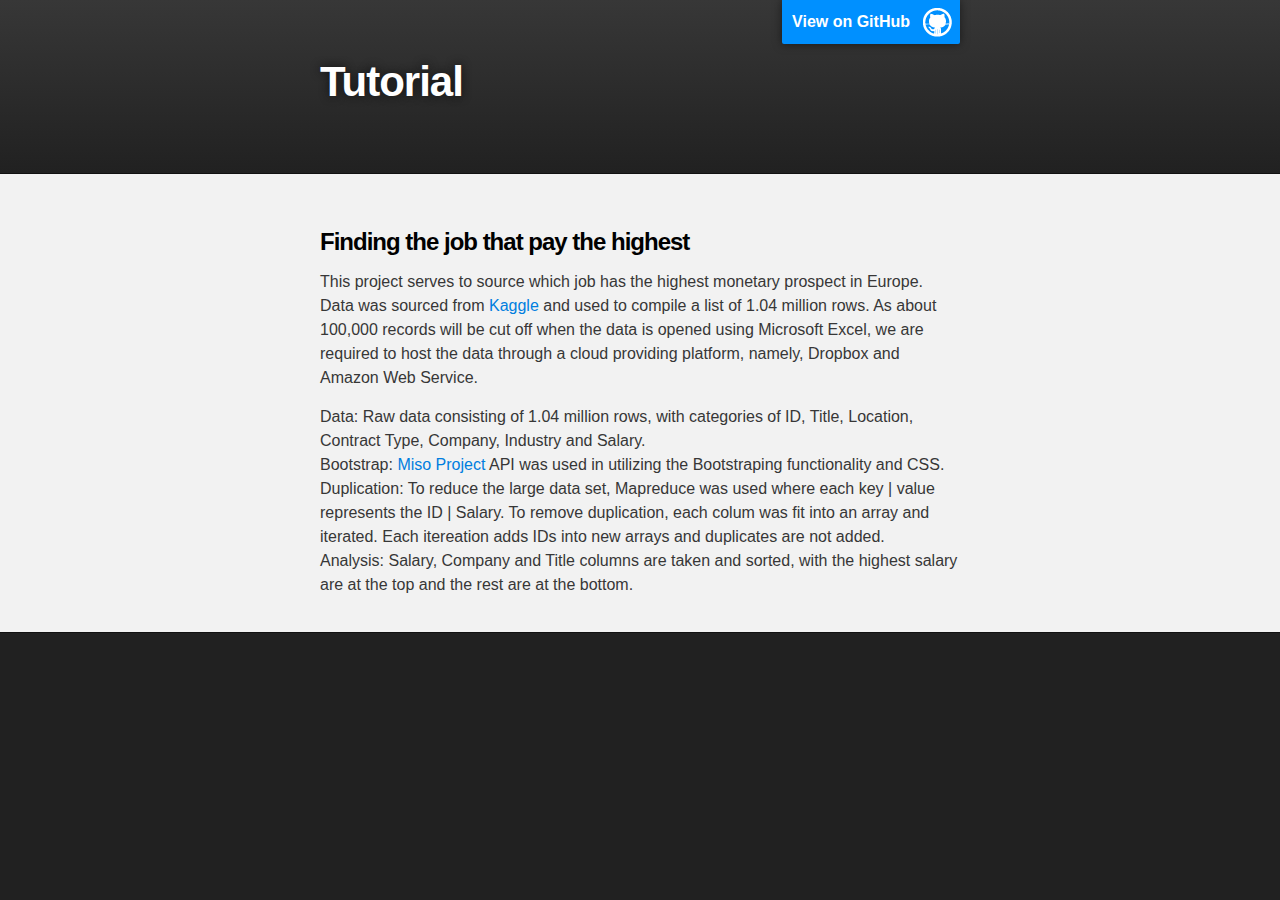
<file: index.html>
<!DOCTYPE html>
<html>

  <head>
    <meta charset='utf-8' />
    <meta http-equiv="X-UA-Compatible" content="chrome=1" />
    <meta name="description" content="Cloud : " />

    <link rel="stylesheet" type="text/css" media="screen" href="stylesheets/stylesheet.css">

    <title>Tutorial</title>
  </head>

  <body>

    <!-- HEADER -->
    <div id="header_wrap" class="outer">
        <header class="inner">
          <a id="forkme_banner" href="https://github.com/bencees/cloud">View on GitHub</a>

          <h1 id="project_title">Tutorial</h1>
          <h2 id="project_tagline"></h2>

        </header>
    </div>

    <!-- MAIN CONTENT -->
    <div id="main_content_wrap" class="outer">
      <section id="main_content" class="inner">
        <h3>Finding the job that pay the highest</h3>
        
        <p>This project serves to source which job has the highest monetary prospect in Europe. Data was sourced from <a href="https://www.kaggle.com/c/job-salary-prediction/data">Kaggle</a> and used to compile a list of 1.04 million rows. As about 100,000 records will be cut off when the data is opened using Microsoft Excel, we are required to host the data through a cloud providing platform, namely, Dropbox and Amazon Web Service.  </p>

<p>Data: Raw data consisting of 1.04 million rows, with categories of ID, Title, Location, Contract Type, Company, Industry and Salary. </br>
  Bootstrap: <a href="http://misoproject.com/">Miso Project </a>API was used in utilizing the Bootstraping functionality and CSS. 
  </br>Duplication: To reduce the large data set, Mapreduce was used where each key | value represents the ID | Salary. To remove duplication, each colum was fit into an array and iterated. Each itereation adds IDs into new arrays and duplicates are not added. 
  </br> Analysis: Salary, Company and Title columns are taken and sorted, with the highest salary are at the top and the rest are at the bottom. 
</p>


  </body>
</html>
</file>
<file: stylesheets/stylesheet.css>
/*******************************************************************************
Slate Theme for GitHub Pages
by Jason Costello, @jsncostello
*******************************************************************************/

@import url(pygment_trac.css);

/*******************************************************************************
MeyerWeb Reset
*******************************************************************************/

html, body, div, span, applet, object, iframe,
h1, h2, h3, h4, h5, h6, p, blockquote, pre,
a, abbr, acronym, address, big, cite, code,
del, dfn, em, img, ins, kbd, q, s, samp,
small, strike, strong, sub, sup, tt, var,
b, u, i, center,
dl, dt, dd, ol, ul, li,
fieldset, form, label, legend,
table, caption, tbody, tfoot, thead, tr, th, td,
article, aside, canvas, details, embed,
figure, figcaption, footer, header, hgroup,
menu, nav, output, ruby, section, summary,
time, mark, audio, video {
  margin: 0;
  padding: 0;
  border: 0;
  font: inherit;
  vertical-align: baseline;
}

/* HTML5 display-role reset for older browsers */
article, aside, details, figcaption, figure,
footer, header, hgroup, menu, nav, section {
  display: block;
}

ol, ul {
  list-style: none;
}

blockquote, q {
}

table {
  border-collapse: collapse;
  border-spacing: 0;
}

a:focus {
  outline: none;
}

/*******************************************************************************
Theme Styles
*******************************************************************************/

body {
  box-sizing: border-box;
  color:#373737;
  background: #212121;
  font-size: 16px;
  font-family: 'Myriad Pro', Calibri, Helvetica, Arial, sans-serif;
  line-height: 1.5;
  -webkit-font-smoothing: antialiased;
}

h1, h2, h3, h4, h5, h6 {
  margin: 10px 0;
  font-weight: 700;
  color:#000000;
  font-family: 'Lucida Grande', 'Calibri', Helvetica, Arial, sans-serif;
  letter-spacing: -1px;
}

h1 {
  font-size: 36px;
  font-weight: 700;
}

h2 {
  padding-bottom: 10px;
  font-size: 32px;
  background: url('../images/bg_hr.png') repeat-x bottom;
}

h3 {
  font-size: 24px;
}

h4 {
  font-size: 21px;
}

h5 {
  font-size: 18px;
}

h6 {
  font-size: 16px;
}

p {
  margin: 10px 0 15px 0;
}

footer p {
  color: #f2f2f2;
}

a {
  text-decoration: none;
  color: #007edf;
  text-shadow: none;

  transition: color 0.5s ease;
  transition: text-shadow 0.5s ease;
  -webkit-transition: color 0.5s ease;
  -webkit-transition: text-shadow 0.5s ease;
  -moz-transition: color 0.5s ease;
  -moz-transition: text-shadow 0.5s ease;
  -o-transition: color 0.5s ease;
  -o-transition: text-shadow 0.5s ease;
  -ms-transition: color 0.5s ease;
  -ms-transition: text-shadow 0.5s ease;
}

#main_content a:hover {
  color: #0069ba;
  text-shadow: #0090ff 0px 0px 2px;
}

footer a:hover {
  color: #43adff;
  text-shadow: #0090ff 0px 0px 2px;
}

em {
  font-style: italic;
}

strong {
  font-weight: bold;
}

img {
  position: relative;
  margin: 0 auto;
  max-width: 739px;
  padding: 5px;
  margin: 10px 0 10px 0;
  border: 1px solid #ebebeb;

  box-shadow: 0 0 5px #ebebeb;
  -webkit-box-shadow: 0 0 5px #ebebeb;
  -moz-box-shadow: 0 0 5px #ebebeb;
  -o-box-shadow: 0 0 5px #ebebeb;
  -ms-box-shadow: 0 0 5px #ebebeb;
}

pre, code {
  width: 100%;
  color: #222;
  background-color: #fff;

  font-family: Monaco, "Bitstream Vera Sans Mono", "Lucida Console", Terminal, monospace;
  font-size: 14px;

  border-radius: 2px;
  -moz-border-radius: 2px;
  -webkit-border-radius: 2px;



}

pre {
  width: 100%;
  padding: 10px;
  box-shadow: 0 0 10px rgba(0,0,0,.1);
  overflow: auto;
}

code {
  padding: 3px;
  margin: 0 3px;
  box-shadow: 0 0 10px rgba(0,0,0,.1);
}

pre code {
  display: block;
  box-shadow: none;
}

blockquote {
  color: #666;
  margin-bottom: 20px;
  padding: 0 0 0 20px;
  border-left: 3px solid #bbb;
}

ul, ol, dl {
  margin-bottom: 15px
}

ul li {
  list-style: inside;
  padding-left: 20px;
}

ol li {
  list-style: decimal inside;
  padding-left: 20px;
}

dl dt {
  font-weight: bold;
}

dl dd {
  padding-left: 20px;
  font-style: italic;
}

dl p {
  padding-left: 20px;
  font-style: italic;
}

hr {
  height: 1px;
  margin-bottom: 5px;
  border: none;
  background: url('../images/bg_hr.png') repeat-x center;
}

table {
  border: 1px solid #373737;
  margin-bottom: 20px;
  text-align: left;
 }

th {
  font-family: 'Lucida Grande', 'Helvetica Neue', Helvetica, Arial, sans-serif;
  padding: 10px;
  background: #373737;
  color: #fff;
 }

td {
  padding: 10px;
  border: 1px solid #373737;
 }

form {
  background: #f2f2f2;
  padding: 20px;
}

img {
  width: 100%;
  max-width: 100%;
}

/*******************************************************************************
Full-Width Styles
*******************************************************************************/

.outer {
  width: 100%;
}

.inner {
  position: relative;
  max-width: 640px;
  padding: 20px 10px;
  margin: 0 auto;
}

#forkme_banner {
  display: block;
  position: absolute;
  top:0;
  right: 10px;
  z-index: 10;
  padding: 10px 50px 10px 10px;
  color: #fff;
  background: url('../images/blacktocat.png') #0090ff no-repeat 95% 50%;
  font-weight: 700;
  box-shadow: 0 0 10px rgba(0,0,0,.5);
  border-bottom-left-radius: 2px;
  border-bottom-right-radius: 2px;
}

#header_wrap {
  background: #212121;
  background: -moz-linear-gradient(top, #373737, #212121);
  background: -webkit-linear-gradient(top, #373737, #212121);
  background: -ms-linear-gradient(top, #373737, #212121);
  background: -o-linear-gradient(top, #373737, #212121);
  background: linear-gradient(top, #373737, #212121);
}

#header_wrap .inner {
  padding: 50px 10px 30px 10px;
}

#project_title {
  margin: 0;
  color: #fff;
  font-size: 42px;
  font-weight: 700;
  text-shadow: #111 0px 0px 10px;
}

#project_tagline {
  color: #fff;
  font-size: 24px;
  font-weight: 300;
  background: none;
  text-shadow: #111 0px 0px 10px;
}

#downloads {
  position: absolute;
  width: 210px;
  z-index: 10;
  bottom: -40px;
  right: 0;
  height: 70px;
  background: url('../images/icon_download.png') no-repeat 0% 90%;
}

.zip_download_link {
  display: block;
  float: right;
  width: 90px;
  height:70px;
  text-indent: -5000px;
  overflow: hidden;
  background: url(../images/sprite_download.png) no-repeat bottom left;
}

.tar_download_link {
  display: block;
  float: right;
  width: 90px;
  height:70px;
  text-indent: -5000px;
  overflow: hidden;
  background: url(../images/sprite_download.png) no-repeat bottom right;
  margin-left: 10px;
}

.zip_download_link:hover {
  background: url(../images/sprite_download.png) no-repeat top left;
}

.tar_download_link:hover {
  background: url(../images/sprite_download.png) no-repeat top right;
}

#main_content_wrap {
  background: #f2f2f2;
  border-top: 1px solid #111;
  border-bottom: 1px solid #111;
}

#main_content {
  padding-top: 40px;
}

#footer_wrap {
  background: #212121;
}



/*******************************************************************************
Small Device Styles
*******************************************************************************/

@media screen and (max-width: 480px) {
  body {
    font-size:14px;
  }

  #downloads {
    display: none;
  }

  .inner {
    min-width: 320px;
    max-width: 480px;
  }

  #project_title {
  font-size: 32px;
  }

  h1 {
    font-size: 28px;
  }

  h2 {
    font-size: 24px;
  }

  h3 {
    font-size: 21px;
  }

  h4 {
    font-size: 18px;
  }

  h5 {
    font-size: 14px;
  }

  h6 {
    font-size: 12px;
  }

  code, pre {
    min-width: 320px;
    max-width: 480px;
    font-size: 11px;
  }

}
</file>
